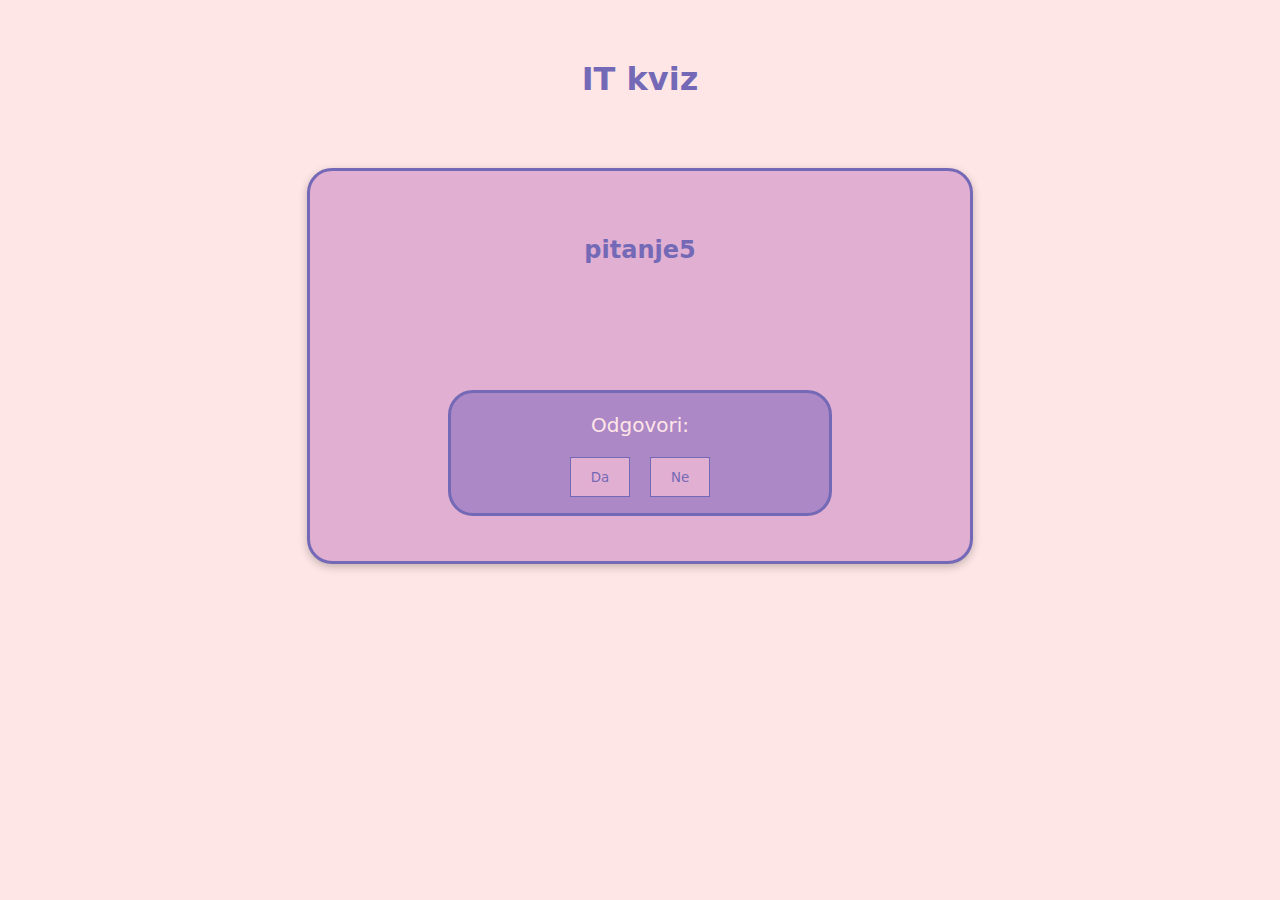
<file: index.html>
<!DOCTYPE html>
<html lang="en">
  <head>
    <meta charset="UTF-8" />
    <meta name="viewport" content="width=device-width, initial-scale=1.0" />
    <title>Document</title>
    <link rel="stylesheet" href="style.css" />
  </head>
  <body>
    <h1>IT kviz</h1>
    <div class="pitanje-container">
      <div class="pitanje-box">
        <h2 id="pitanje">
          Lorem ipsum dolor sit amet consectetur, adipisicing elit. Asperiores
          quo numquam quas cum, reprehenderit harum libero expedita eveniet
          voluptatem debitis.
        </h2>
        <div class="odgovor-container">
          <p class="odgovori">Odgovori:</p>
          <div class="dugmad-container">
            <button id="odgDa">Da</button>
            <button id="odgNe">Ne</button>
          </div>
        </div>
      </div>
    </div>
    <script src="script.js"></script>
  </body>
</html>
</file>
<file: style.css>
:root {
  --pozadinska-boja: #ffe6e6;
  --tamnija-boja: #7469b6;
  --standardna-boja: #ad88c6;
  --svetlija-boja: #e1afd1;
}

* {
  font-family: system-ui, -apple-system, BlinkMacSystemFont, "Segoe UI", Roboto,
    Oxygen, Ubuntu, Cantarell, "Open Sans", "Helvetica Neue", sans-serif;
}

body {
  margin: 0;
  padding: 0;
  background-color: var(--pozadinska-boja);
}

h1 {
  margin-top: 60px;
  margin-bottom: 70px;
  text-align: center;
  color: var(--tamnija-boja);
}

.pitanje-container {
  width: 100%;
  display: flex;
  justify-content: center;
  align-items: center;
}

.pitanje-box {
  margin: 0 7%;
  padding: 45px 30px;
  display: flex;
  flex-direction: column;
  justify-content: space-between;
  align-items: center;
  width: 600px;
  min-height: 300px;
  text-align: center;
  color: var(--tamnija-boja);
  background-color: var(--svetlija-boja);
  border: 3px solid var(--tamnija-boja);
  border-radius: 25px;
  box-shadow: rgba(0, 0, 0, 0.24) 0px 3px 8px;
}

.odgovor-container {
  width: 63%;
  height: 120px;
  background-color: var(--standardna-boja);
  color: var(--pozadinska-boja);
  font-size: 20px;
  border-radius: 25px;
  border: 3px solid var(--tamnija-boja);
}

.dugmad-container {
  display: flex;
  justify-content: center;
  gap: 20px;
}

button {
  background-color: var(--svetlija-boja);
  border: 1px solid var(--tamnija-boja);
  color: var(--tamnija-boja);
  width: 60px;
  height: 40px;
  cursor: pointer;
}

button:hover {
  background-color: var(--tamnija-boja);
  border: 1px solid var(--svetlija-boja);
  color: var(--svetlija-boja);
}
</file>
